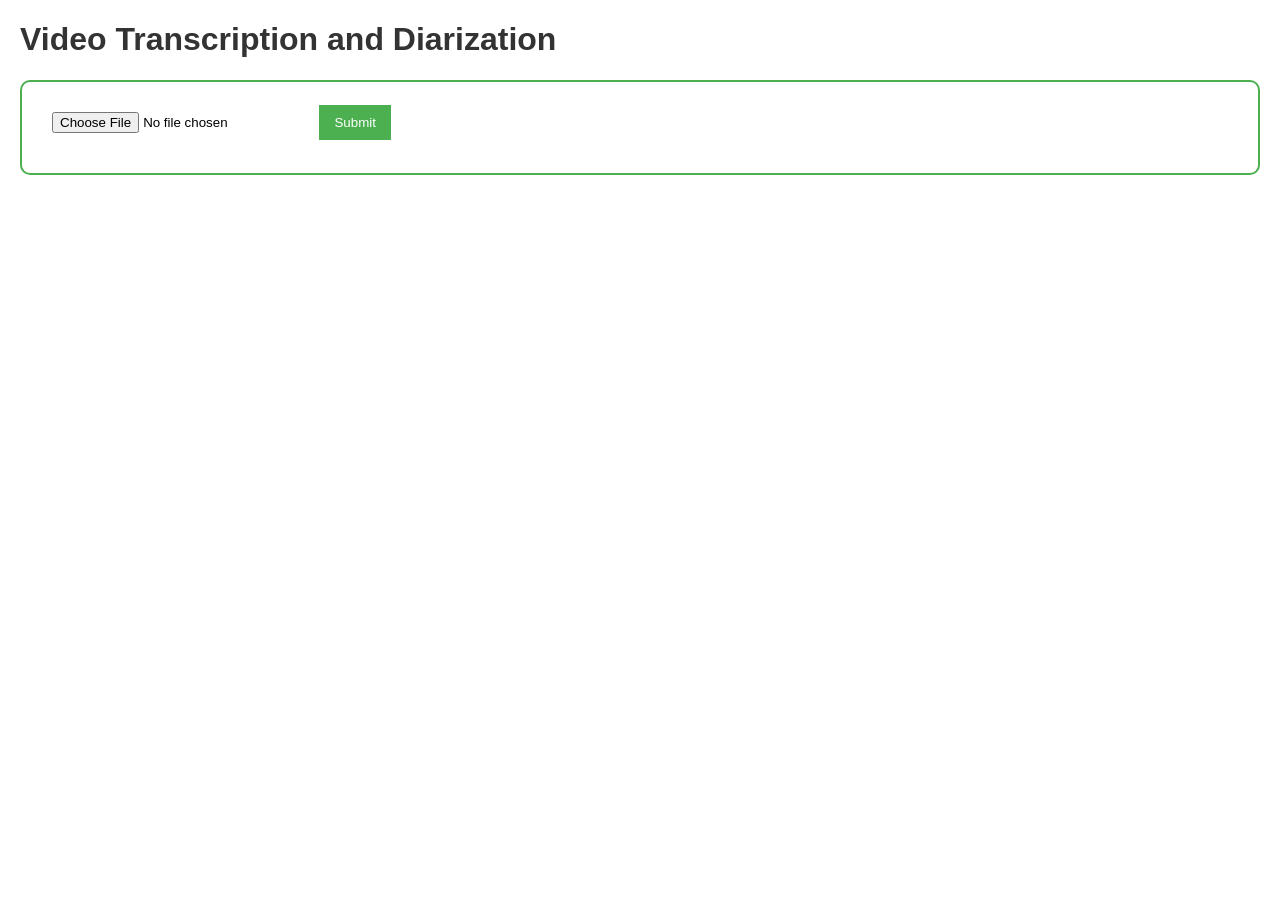
<file: templates/index.html>
<!DOCTYPE html>
<html lang="en">
<head>
    <meta charset="UTF-8">
    <meta name="viewport" content="width=device-width, initial-scale=1.0">
    <title>Video Transcription and Diarization</title>
    <style>
        body {
            font-family: Arial, sans-serif;
            margin: 20px;
        }

        h1 {
            color: #333;
        }

        form {
            margin-top: 20px;
            padding: 20px;
            border: 2px solid #4CAF50;
            border-radius: 10px;
        }

        input[type="file"] {
            padding: 10px;
            margin-bottom: 10px;
        }

        button {
            padding: 10px 15px;
            background-color: #4CAF50;
            color: white;
            border: none;
            cursor: pointer;
        }

        button:hover {
            background-color: #45a049;
        }
    </style>
</head>
<body>
    <h1>Video Transcription and Diarization</h1>
    <form action="/" method="post" enctype="multipart/form-data">
        <input type="file" name="file" accept=".mp3, .m4a, .mp4">
        <button type="submit">Submit</button>
    </form>
</body>
</html>
</file>
